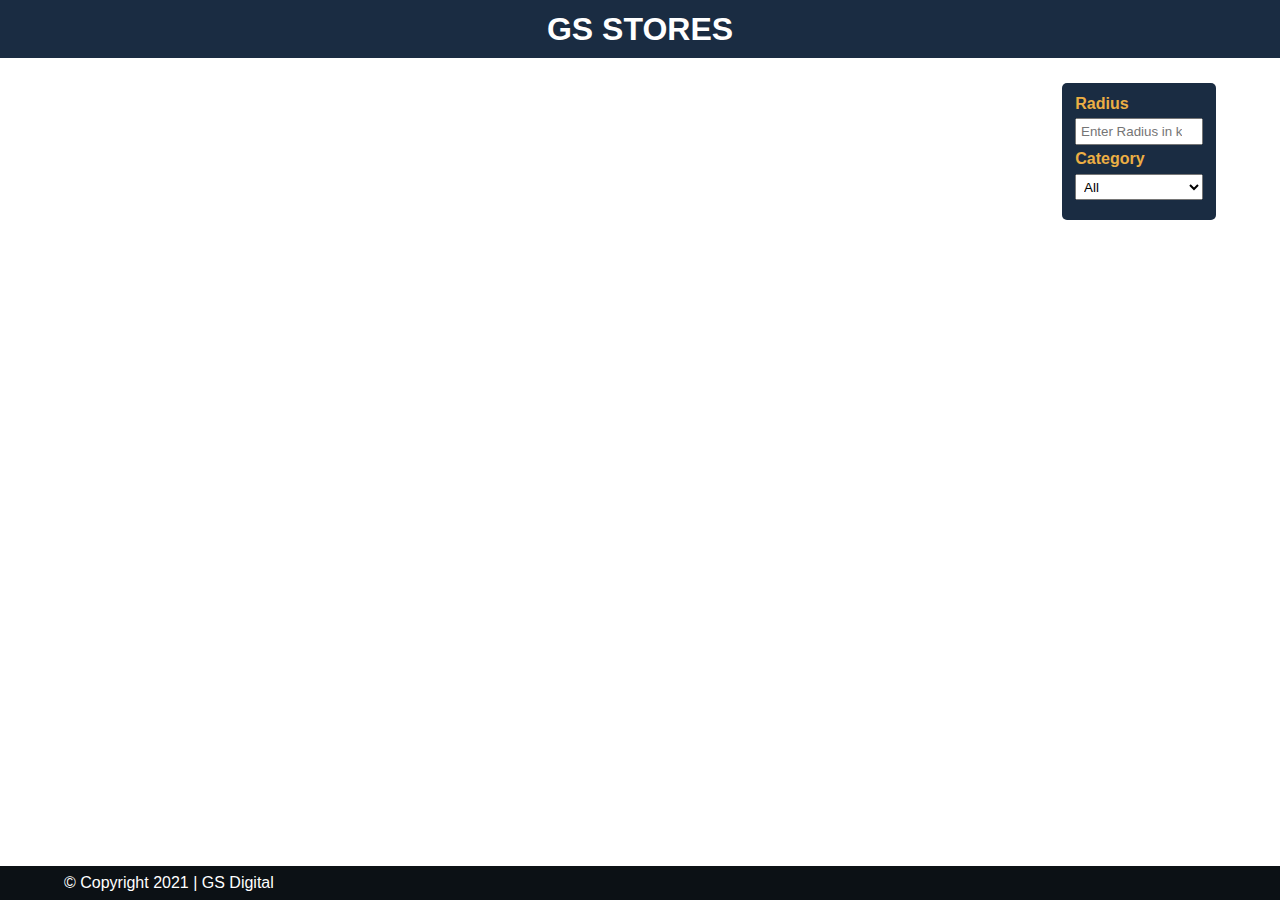
<file: index.html>
<!DOCTYPE html>
<html lang="en">

<head>
  <meta charset="UTF-8" />
  <meta http-equiv="X-UA-Compatible" content="IE=edge" />
  <meta name="viewport" content="width=device-width, initial-scale=1.0" />

  <title>Discounts</title>
  
  <link rel="icon" href="images/icon.png">
  <link rel="stylesheet" type="text/css" href="css/reset.css" />
  <link rel="stylesheet" type="text/css" href="css/style.css" />
  <script src="https://api.mapbox.com/mapbox-gl-js/v2.4.1/mapbox-gl.js"></script>
  <link href="https://api.mapbox.com/mapbox-gl-js/v2.4.1/mapbox-gl.css" rel="stylesheet" />
</head>

<body>
  <header class="header">
   <!-- <img src="" alt="GS Digital Logo" aria-label="GS Digital Icon" tabindex="0" /> -->
    <h1 class="title" tabindex="0">GS STORES</h1>
  </header>
  <main>
    <section id="map"></section>
    <aside>
      <form id="mapForm">
        <label for="radius">Radius&nbsp;</label>
        <input type="number" name="radius" id="radius" placeholder="Enter Radius in km" />
        <label for="category">Category&nbsp;</label>
        <select name="category" id="category">
          <option value="All" selected>All</option>
          <option value="restaurants">Restaurants</option>
          <option value="clothing">Clothing</option>
          <option value="groceries">Groceries</option>
          <option value="electronics">Electronics</option>
        </select>
      </form>
    </aside>
  </main>
  <footer>
    <p aria-label="Copyright 2021 GS Digital" tabindex="0">
      &copy; Copyright 2021 &#124; GS Digital</p>
  </footer>

  <script src="js/script.js"></script>
  <script src="js/storePlotter.js"></script>
</body>

</html>
</file>
<file: css/style.css>
:root {
  --blue: #1a2c42;
  --red: #be2f29;
  --yellow: #ecaf44;
  --black: #0c1115;
  --white: #ffffff;
  --honeydew: #f0fff0;
}

body {
  font-family: "Lato", sans-serif !important;
  overflow-x: hidden;
}

/** HEADER PART **/
.header {
  color: var(--white);
  color: #ffffff; /* used hexcode fallback for IE support */
  background-color: var(--blue);
  background-color: #1a2c42; /* used hexcode fallback for IE support */
  display: flex;
  text-align: center;
  font-size: 32px;
  font-weight: 600;
  padding: 1% 5%;
}

.title {
  flex: 2;
}

/** MAP **/
#map {
  position: absolute;
  width: 100%;
  height: 91vh;
}

/** FORM STYLING **/
form {
  position: relative;
  float: right;
  color: var(--yellow);
  color: #ecaf44; /* used hexcode fallback for IE support */
  border-radius: 5px;
  padding: 1%;
  margin: 2% 5%;
  background-color: var(--blue);
  background-color: #1a2c42; /* used hexcode fallback for IE support */
  width: 10%;
}

label {
  font-weight: 600;
}

input,
select {
  width: 100%;
  margin: 5% 0;
  padding: 3%;
  display: block;
  box-sizing: border-box;
}

.userMarker,
.restaurants,
.groceries,
.electronics,
.clothing {
  background-size: cover;
  width: 40px;
  height: 40px;
  cursor: pointer;
}

.userMarker {
  background-image: url("../images/user.png");
}

.clothing {
  background-image: url("../images/shopping.png");
}

.electronics {
  background-image: url("../images/electronics.png");
}

.groceries {
  background-image: url("../images/groceries.png");
}

.restaurants {
  background-image: url("../images/restaurant.png");
}

.mapboxgl-popup {
  width: 200px;
}

.mapboxgl-popup-content {
  background-color: rgba(236, 175, 68) !important;
  text-align: center;
  border-radius: 5px !important;
  font-size: 16px !important;
}

.mapboxgl-popup-content > p.desc,
.mapboxgl-popup-content > p.user-banner {
  background-color: var(--honeydew);
  background-color: #f0fff0; /* used hexcode fallback for IE support */
  border-radius: 30px;
  color: var(--red);
  color: #be2f29; /* used hexcode fallback for IE support */
  font-size: 18px !important;
  font-weight: 900;
  line-height: 1.5;
}

.mapboxgl-popup-content > p.title {
  color: var(--blue);
  color: #1a2c42; /* used hexcode fallback for IE support */
  font-size: 18px;
  font-weight: 600;
  margin-top: 5%;
}

.mapboxgl-popup-content > p.category {
  font-size: 14px !important;
  margin: 3% 0;
}

.mapboxgl-popup-content > img.storeLogo {
  background-color: var(--white);
  background-color: #ffffff; /* used hexcode fallback for IE support */
  padding: 3%;
  width: 70%;
  margin: 2% auto;
  display: block;
}

.mapboxgl-popup-content > button.route-btn {
  background-color: var(--black);
  background-color: #0c1115; /* used hexcode fallback for IE support */
  color: var(--white);
  color: #ffffff; /* used hexcode fallback for IE support */
  padding: 3% 10%;
  border-radius: 4px;
}
.mapboxgl-popup-content > p.user-banner {
  padding: 2% 0;
}

.mapboxgl-popup-content > p.user-longitude {
  margin: 7% 0 5%;
}

.mapboxgl-popup-content > p.user-longitude, 
.mapboxgl-popup-content > p.user-latitude {
  text-align: left;
  margin-left: 5%;
}

.mapboxgl-ctrl-bottom-left,
.mapboxgl-ctrl-bottom-right {
  display: none;
}

footer {
  position: fixed;
  bottom: 0;
  color: var(--white);
  color: #ffffff; /* used hexcode fallback for IE support */
  background: var(--black);
  background-color: #0c1115; /* used hexcode fallback for IE support */
  width: 100%;
  padding: 0.7% 5%;
}

/* On screens that are 768px or less */
@media (max-width: 768px) {
  form {
    margin: 3% 10%;
    padding: 1% 1.5%;
    width: 18%;
  }

  label {
    font-size: 0.9em;
    font-weight: 500;
  }
}

/* On screens that are 428px or less */
@media (max-width: 428px) {
  form {
    float: left;
    color: var(--blue);
    color: #1a2c42; /* used hexcode fallback for IE support */
    background-color: var(--yellow);
    background-color: #ecaf44; /* used hexcode fallback for IE support */
    margin: 5%;
    padding: 1% 1.5%;
    width: 40%;
  }

  label {
    font-weight: 600;
  }

  input,
  select {
    margin: 2% 0;
    padding: 1% 0;
  }

  .header {
    font-size: 30px;
    padding: 3% 5%;
  }

  footer {
    padding: 2% 5%;
    font-size: 0.8em;
  }
  
  .mapboxgl-popup.mapboxgl-popup-anchor-bottom {
    width: 170px !important;
  }

  .mapboxgl-popup-content {
    padding: 5px;
  }

  .mapboxgl-popup-content > p.desc,
  .mapboxgl-popup-content > p.user-banner,
  .mapboxgl-popup-content > p.title {
    font-size: 16px !important;
  }

  .mapboxgl-popup-content > p.title {
    margin-top: 3%;
  }

  .mapboxgl-popup-content > img.storeLogo {
    display: none;
  }

  .mapboxgl-popup-content > button.route-btn {
    padding: 2% 10%;
  }

  .mapboxgl-popup-content > p.user-longitude,
  .mapboxgl-popup-content > p.user-latitude {
    font-size: 14px !important;
  }
}
</file>
